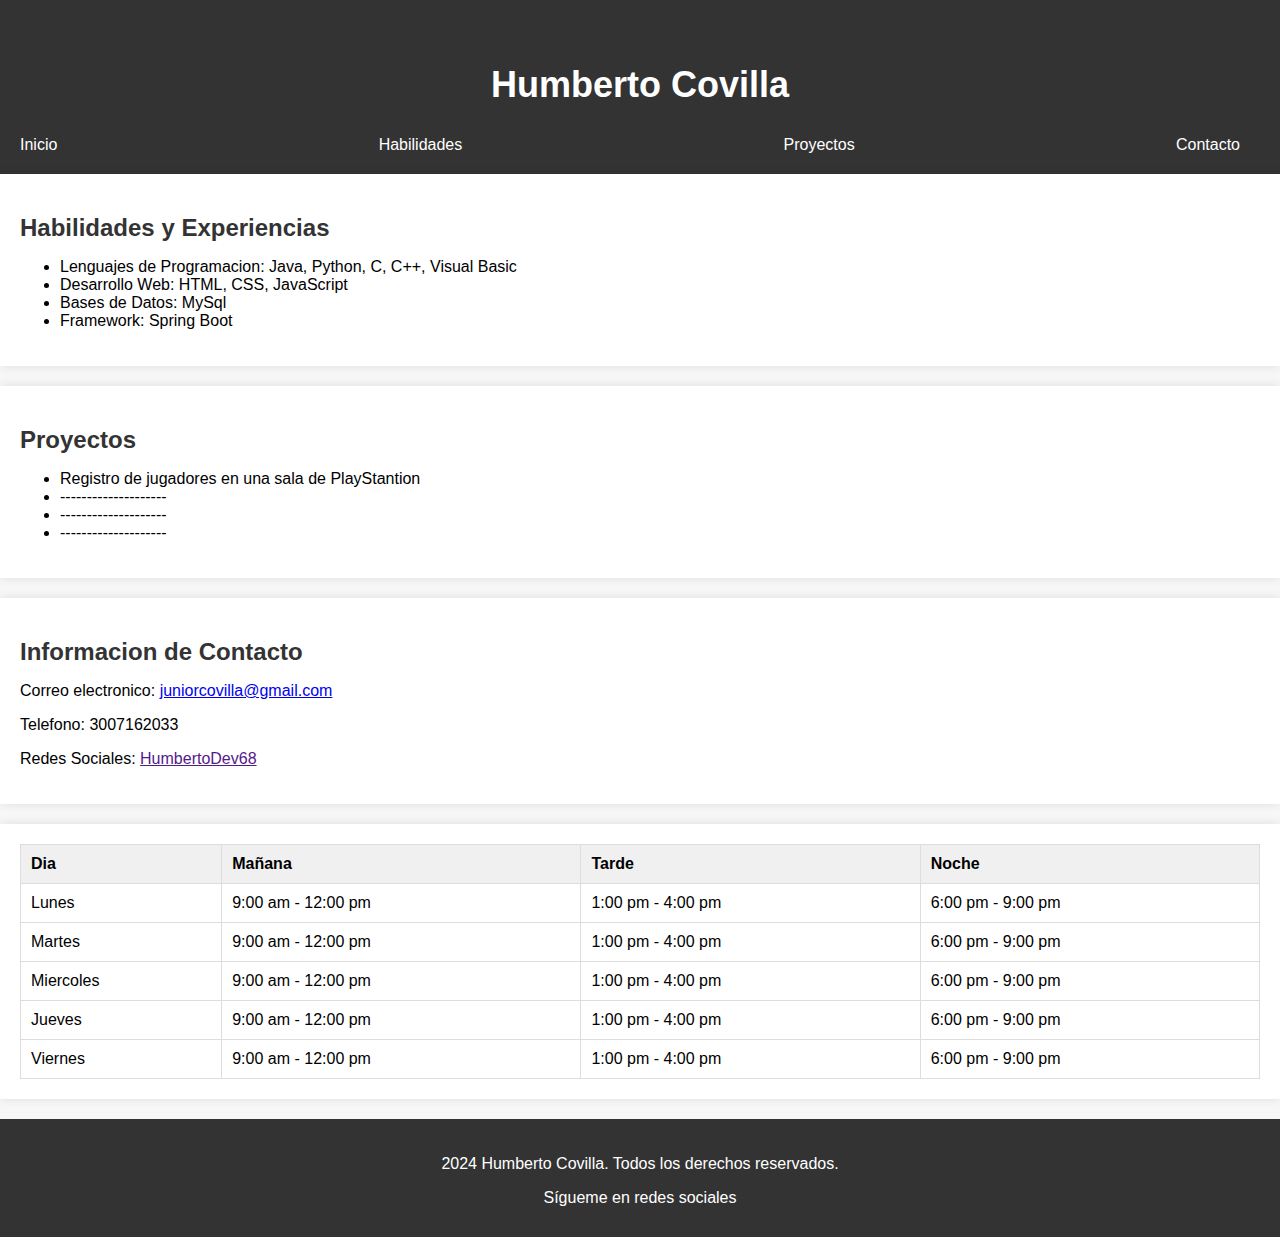
<file: index.html>
<!DOCTYPE html>
<html lang="es">
<head>
    <meta charset="UTF-8">
    <meta name="viewport" content="width=device-width, initial-scale=1.0">
    <link rel="stylesheet" type="text/css" href="style.css">
    <title>Humberto Covilla</title>
</head>
<body>
    <!--Inicio de cabezera-->
    <header>
        <h1>Humberto Covilla</h1>
        <nav>
            <ul>
                <li><a href="#">Inicio</a></li>
                <li><a href="#">Habilidades</a></li>
                <li><a href="#">Proyectos</a></li>
                <li><a href="contacto.html">Contacto</a></li>
            </ul>
        </nav>
    </header>

    <!--Seccion de Habilidades-->
    <section id="Habilidades">
        <h2>Habilidades y Experiencias</h2>
        <ul>
            <li>Lenguajes de Programacion: Java, Python, C, C++, Visual Basic</li>
            <li>Desarrollo Web: HTML, CSS, JavaScript</li>
            <li>Bases de Datos: MySql</li>
            <li>Framework: Spring Boot</li>
        </ul>
    </section>

    <!--Seccion de Proyectos-->
    <section id="Proyectos">
        <h2>Proyectos</h2>
        <ul>
            <li>Registro de jugadores en una sala de PlayStantion</li>
            <li>--------------------</li>
            <li>--------------------</li>
            <li>--------------------</li>
        </ul>
    </section>

    <!--Seccion de Contacto-->
    <section id="Contacto">
        <h2>Informacion de Contacto</h2>
        <p>Correo electronico: <a href="Humberto:juniorcovilla@gmail.com">juniorcovilla@gmail.com</a></p>
        <p>Telefono: 3007162033</p>
        <p>Redes Sociales: <a href="">HumbertoDev68</a></p>
    </section>

    <!--Seccion Horarios-->
    <section id="Horarios">
        <table>
            <tr>
                <th>Dia</th>
                <th>Mañana</th>
                <th>Tarde</th>
                <th>Noche</th>
            </tr>
            <tr>
                <td>Lunes</td>
                <td>9:00 am - 12:00 pm</td>
                <td>1:00 pm - 4:00 pm</td>
                <td>6:00 pm - 9:00 pm</td>
            </tr>
            <tr>
                <td>Martes</td>
                <td>9:00 am - 12:00 pm</td>
                <td>1:00 pm - 4:00 pm</td>
                <td>6:00 pm - 9:00 pm</td>
            </tr>
            <tr>
                <td>Miercoles</td>
                <td>9:00 am - 12:00 pm</td>
                <td>1:00 pm - 4:00 pm</td>
                <td>6:00 pm - 9:00 pm</td>
            </tr>
            <tr>
                <td>Jueves</td>
                <td>9:00 am - 12:00 pm</td>
                <td>1:00 pm - 4:00 pm</td>
                <td>6:00 pm - 9:00 pm</td>
            </tr>
            <tr>
                <td>Viernes</td>
                <td>9:00 am - 12:00 pm</td>
                <td>1:00 pm - 4:00 pm</td>
                <td>6:00 pm - 9:00 pm</td>
            </tr>
        </table>

    </section>

    <!--Inicio de pie de pagina-->
    <footer>
        <p>2024 Humberto Covilla. Todos los derechos reservados.</p>
        <p><a href="HumbertoDev68">Sígueme en redes sociales</a></p>
    </footer>
</body>
</html>
</file>
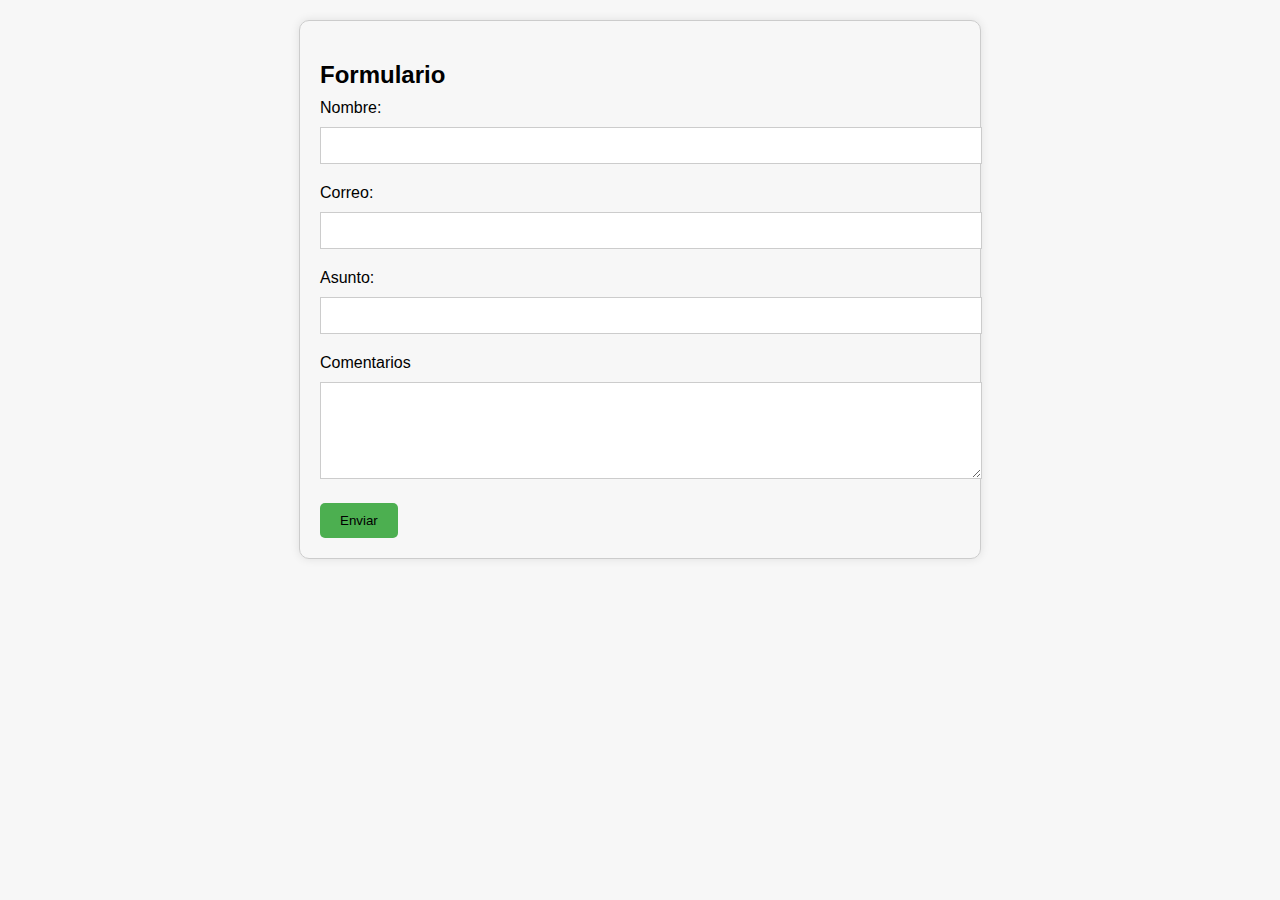
<file: contacto.html>
<!DOCTYPE html>
<html lang="es">
<head>
    <meta charset="UTF-8">
    <meta name="viewport" content="width=device-width, initial-scale=1.0">
    <link rel="stylesheet" type="text/css" href="style.css">
    <title>Contacto</title>
</head>
<body>
    <form action="" method="post">
        <h2>Formulario</h2>

        <!--Campo de texto con validacion-->
        <label for="nombre">Nombre:</label>
        <input type="text" id="nombre" name="nombre" required pattern="[a-zA-ZñÑ] {3, 50}">

        <!--Campo de correo con validacion-->
        <label for="correo">Correo:</label>
        <input type="email" id="correo" required>

        <!--Campo de Asunto-->
        <label for="asunto">Asunto:</label>
        <input type="text" id="asunto" name="asunto" required pattern="[a-zA-ZñÑ] {3, 50}">

        <!--Campo de textarea-->
        <label for="comentarios">Comentarios</label>
        <textarea id="comentarios" name="comentarios" rows="5" cols="50"></textarea>

        <!--Boton de envio-->
        <button type="submit">Enviar</button>


    </form>
</body>
</html>
</file>
<file: style.css>
body{
    font-family: 'Montserrat', sans-serif;
    background-color: #f7f7f7;
    margin: 0;
    padding: 0;
    
}

header {
    background-color: #333;
    color: #fff;
    padding: 20px;
    text-align: center;
}

header h1{
    font-size: 36px;
    font-weight: bold;
    margin-bottom: 10px;
    text-align: center;
    color: #fff;
    padding: 20px;
}

nav ul{
    list-style: none;
    margin: 0;
    padding: 0;
    display: flex;
    justify-content: space-between;
}

nav li{
    margin-right: 20px;
}

nav a{
    color: #fff;
    text-decoration: none;
}

section{
    margin-bottom: 20px;
    padding: 20px;
    background-color: #fff;
    box-shadow: 0 0 10px rgba(0, 0, 0, 0.1);
}

section h2{
    color: #333;
    margin-bottom: 10px;
}

h1, h2{
    color: #333;
    margin-bottom: 10px;
}

table{
    border-collapse: collapse;
    width: 100%;
}

th, td{
    border: 1px solid #ddd;
    padding: 10px;
    text-align: left;
}

th{
    background-color: #f0f0f0;
}

footer {
    background-color: #333;
    color: #fff;
    padding: 20px;
    text-align: center;
    clear: both;
}

footer p {
    margin-bottom: 10px;
}

footer a {
    color: #fff;
    text-decoration: none;
}

footer a:hover {
    color: #ccc;
}


/*Estilos del formulario*/
form{
    width: 50%;
    margin: 20px auto;
    padding: 20px;
    border: 1px solid #ccc;
    border-radius: 10px;
    box-shadow: 0 0 10px rgba(0, 0, 0, 0.1);
}

label, h2{
    display: block;
    margin-bottom: 10px;
    color: black;
}

input, select, textarea{
    width: 100%;
    padding: 10px;
    margin-bottom: 20px;
    border: 1px solid #ccc;
    
}

button{
    background-color: #4CAF50;
    color: black;
    padding: 10px 20px;
    border: none;
    border-radius: 5px;
    cursor: pointer;
}

button:hover{
    background-color: #3e8e41;
}
</file>
